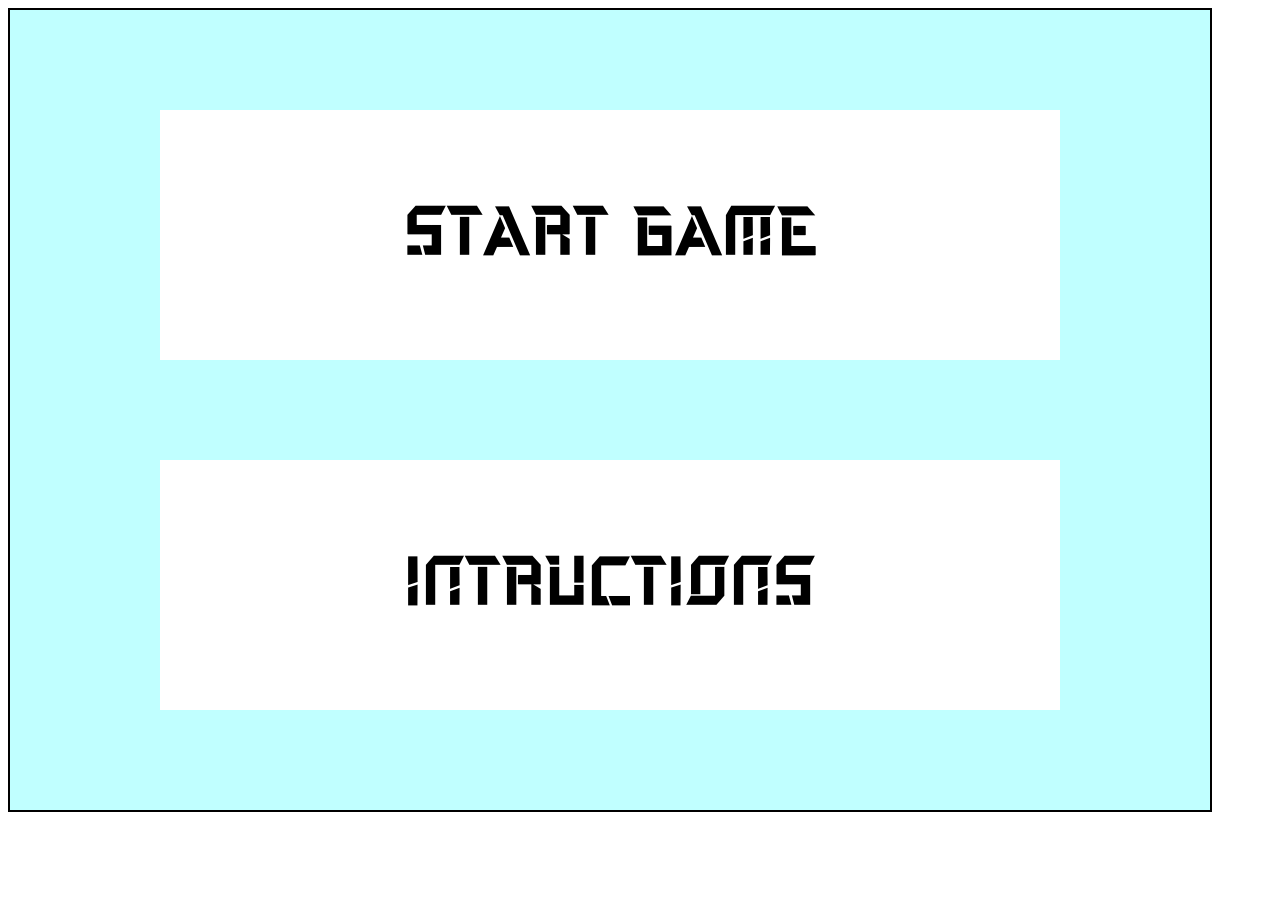
<file: GAME - Basic/index.html>
<!DOCTYPE HTML>
<HTML>
	<HEAD>
		<TITLE>3D GAME</TITLE>
		<LINK rel="stylesheet" href="style.css">
		<meta charset="utf-8">
	</HEAD>
	
	<BODY>
		<div id="container">
			<div id="world"></div>
			<div id="menu1" class="menu" style="display:block">
				<div id="button1" class="button">
					<p>Start game</p>
				</div>
				<div id="button2" class="button">
					<p>Intructions</p>
				</div>
			</div>
			<div id="menu2" class="menu">
				<p style="font-size:30px;top:200px;">
					<strong>Control keys</strong><br>
					w - Go Forward<br>
					s - Go Back<br>
					d - Go Right<br>
					a - Go Left<br>
					Space - Jumping<br>
					You can play using English keyboard!
				</p>
				<div id="button3" class="button">
					<p>Back</p>
				</div>
			</div>
		</div>
	</BODY>
</HTML>
<script src="script.js"></script>
<script src="menu.js"></script>
</file>
<file: GAME - Basic/style.css>
#container{
	position:absolute;
	width:1200px;
	height:800px;
	border:2px solid #000000;
	perspective:600px;
	overflow:hidden;
}

#world{
	position:absolute;
	width:inherit;
	height:inherit;
	transform-style:preserve-3d;
}

.square{
	position:absolute;
}

.menu{
	display:none;
	position:absolute;
	width:inherit;
	height:inherit;
	background-color:#C0FFFF;
}

.button{
	position:absolute;
	width:900px;
	height:250px;
	background-color:#FFF;
	cursor:pointer;
}

.button:hover{
	background-color:#DDD;
}

#button1{
	top:100px;
	left:150px;
}

#button2{
	top:450px;
	left:150px;
}

#button3{
	top:450px;
	left:150px;
}

p{
	position:absolute;
	font-size:70px;
	top:50%;
	left:50%;
	margin:0px;
	transform:translate(-50%,-50%);
	font-family:game;
}

@font-face{
	font-family:game;
	src:url("Fonts/font.otf");
}
</file>
<file: 14.04/GAME - Basic/style.css>
#container{
	position:absolute;
	width:1200px;
	height:800px;
	border:2px solid #000000;
	perspective:600px;
	overflow:hidden;
}

#world{
	position:absolute;
	width:inherit;
	height:inherit;
	transform-style:preserve-3d;
}

.square{
	position:absolute;
}

.menu{
	display:none;
	position:absolute;
	width:inherit;
	height:inherit;
	background-color:#C0FFFF;
}

.button{
	position:absolute;
	width:900px;
	height:250px;
	background-color:#FFF;
	cursor:pointer;
}

.button:hover{
	background-color:#DDD;
}

#button1{
	top:100px;
	left:150px;
}

#button2{
	top:450px;
	left:150px;
}

#button3{
	top:450px;
	left:150px;
}

p{
	position:absolute;
	font-size:70px;
	top:50%;
	left:50%;
	margin:0px;
	transform:translate(-50%,-50%);
	font-family:game;
}

@font-face{
	font-family:game;
	src:url("Fonts/font.otf");
}

.coin{
	box-shadow:0 0 20px #FFFF00;
}
</file>
